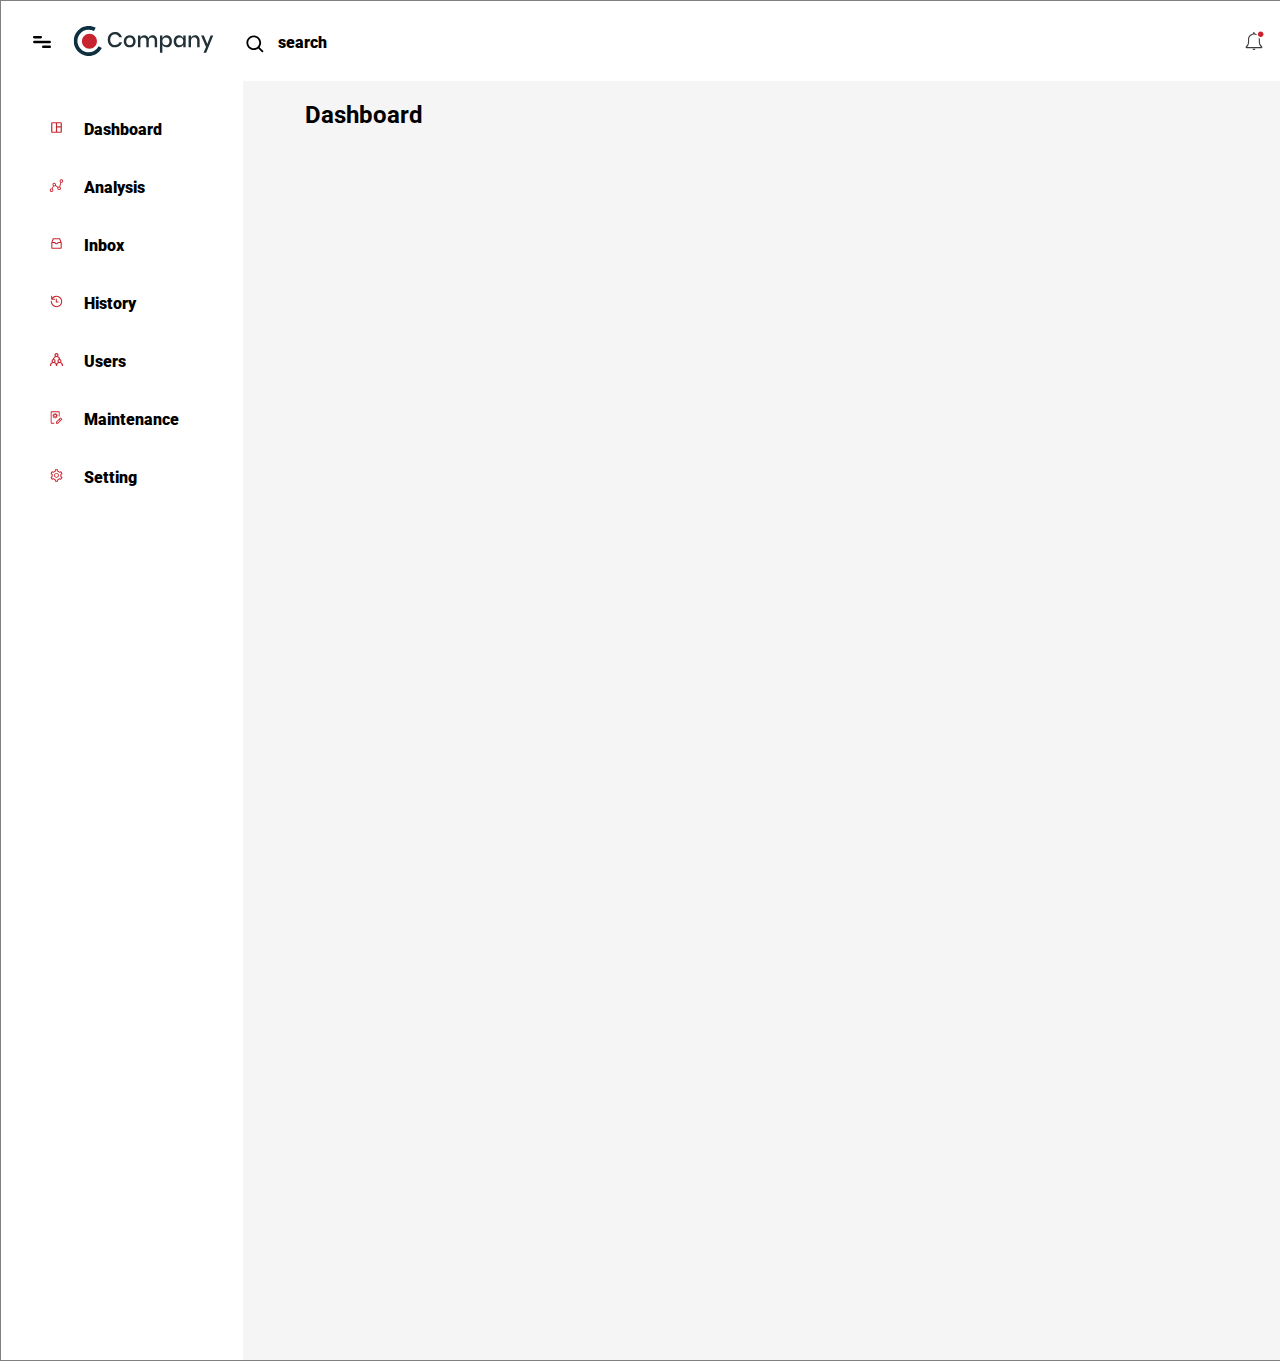
<file: dashbord.html>
<!DOCTYPE html>
<html lang="en">

<head>
    <meta charset="UTF-8" />
    <meta http-equiv="X-UA-Compatible" content="IE=edge" />
    <meta name="viewport" content="width=device-width, initial-scale=1.0" />
    <title>Dashboard</title>
    <link rel="stylesheet" href="css/dashboard.css" type="text/css" />
    <link href="https://fonts.googleapis.com/css2?family=Open+Sans:wght@300;400&family=Roboto:wght@100&family=Water+Brush&display=swap" rel="stylesheet">
</head>

<body>
    <div>
        <header>
            <img class="manubar" src="image/menu-bar.svg" alt="check internet connection" />
            <img class="logo" src="image/logo.svg" alt="" />
            <img class="search" src="image/search-icon.svg" alt="" />
            <div class="searchbox">search</div>
            <img class="notification" src="image/notification-icon.svg" alt="" />
            <img class="profile" src="image/profile.png" alt="" />
            <div class="profilename">John Doe</div>
            <img class="downward" src="image/select-downward.svg" alt="" />
        </header>
        <div class="body">
            <div class="sidebar">
                <div>
                    <img class="imageDash" id="sidebarOptaion" src="image/dashboard-active.svg" alt="" /><span
                        class="para">Dashboard</span>
                </div>
                <div>
                    <img class="imageAnalysis" id="sidebarOptaion" src="image/graph-active.svg" alt="" /><span class="para">Analysis</span>
                </div>
                <div>
                    <img class="imageInbox" id="sidebarOptaion" src="image/inbox-active.svg" alt="" /><span class="para">Inbox</span>
                </div>
                <div>
                    <img class="imageHistory" id="sidebarOptaion" src="image/clock-active.svg" alt="" /><span class="para">History</span>
                </div>
                <div>
                    <img class="imageUsers" id="sidebarOptaion" src="image/user-active.svg" alt="" /><span class="para">Users</span>
                </div>
                <div>
                    <img class="imageMaintenance" id="sidebarOptaion" src="image/maintenance-active.svg" alt="" /><span class="para">Maintenance</span>
                </div>
                <div>
                    <img class="imageSetting" id="sidebarOptaion" src="image/setting-active.svg" alt="" /><span class="para">Setting</span>
                </div>
            </div>
            <div>
                <h2 class="h2">Dashboard</h2>
            </div>
           <!-- <div>
                <div class="img">
                    <img class="star" src="image/star.svg" alt="" />

                </div>
                 <p class="text"><b>23,456</b></p>
                <p style="margin-left: -1em;
          margin-top: -1em;">New products</p>

                <div class="img">
                    <img src="image/new-product.svg" alt="">

                </div>
                <p class="text"><b>2345</b>
                </p>
                <p style="margin-left: -1em;
          margin-top: -1em;">Added Products</p> -->



            </div>
        </div>
    </div>
</body>

</html>
</file>
<file: css/dashboard.css>
body {
    margin: 0 0 0 0;
    width: 1560px;
    height: 1359px;
    background-color: whitesmoke;
    font-family: 'Roboto', sans-serif;
    font-weight: 900;
    border: 0.1px solid gray;
}

.manubar {
    position: absolute;
    margin: 29px 50px 34px 29px;

}

header {
    width: 1560px;
    height: 80px;
    display: flex;
    background-color: white;
}

.logo {
    margin: 25px 29px 25px 72px;
    width: 142px;
    height: 30px;

}

.search {
    height: 22px;
    margin-top: 31.67px;
}

.searchbox {
    width: 16px;
    height: 21px;
    margin-top: 32px;
    margin-left: 12px;
    color: #000000;
    opacity: 1;
}

.notification {
    height: 20px;
    margin-left: 950px;
    margin-top: 30px;
}

.profile {
    width: 44px;
    height: 44px;
    margin-left: 50px;
    margin-top: 20px;
}

.profilename {
    margin-left: 10px;
    margin-top: 30px;
}

.downward {
    height: 20px;
    margin-right: 40px;
    margin-top: 30px;
    margin-left: 14px;
}

.sidebar {
    top: 80px;
    left: 0px;
    width: 242px;
    height: 1279px;

    background: #FFFFFF 0% 0% no-repeat padding-box;
    opacity: 1;
}

#sidebarOptaion {
    height: 15px;
    margin-top: 39px;
    margin-left: 47.5px;
}

/* .imageDash {
    height: 15px;
    margin-top: 39px;
    margin-left: 47.5px;

}
 .imageAnalysis {
    height: 15px;
    margin-top: 30px;
    margin-left: 10px;
}

.imageInbox {
    height: 15px;
    margin-top: 30px;
    margin-left: 10px;
}

.imageHistory {
    height: 15px;
    margin-top: 30px;
    margin-left: 10px;
}

.imageUsers {
    height: 15px;
    margin-top: 30px;
    margin-left: 10px;
}

.imageMaintenance {
    height: 15px;
    margin-top: 30px;
    margin-left: 10px;
}

.imageSetting {
    height: 15px;
    margin-top: 30px;
    margin-left: 10px;
} */




.para {
    margin-left: 20px;
}

.body {
    display: flex;
}

.h2 {
    margin-left: 62px;
}

.img {
    margin-left: -5em;
    margin-top: 81px;
    background-color: white;
    height: 70px;
    width: 170px;
}

/* .star {
    margin-left: 1em;
    margin-top: 15px;
}

.text {
    margin-left: -1em;
    margin-top: -52px;
} */
</file>
